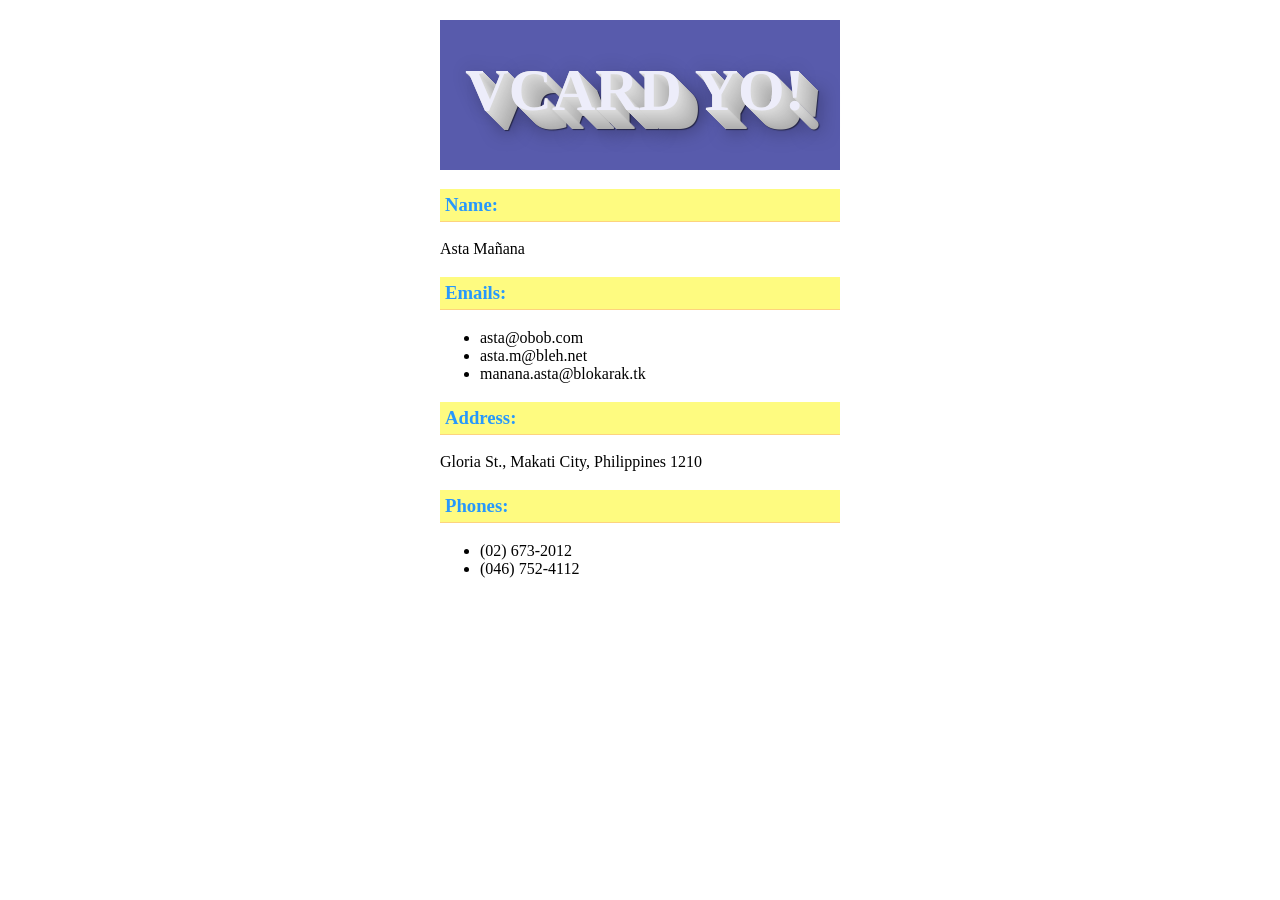
<file: vcard.html>
<!doctype html>
<html lang="en">
<head>
    <meta charset="UTF-8">
    <title>Vcard</title>
    <link rel="stylesheet" href="vcard.css" />
</head>
<body>
    
    <div id="vcard" class="vcard">
        <h2 class="main-title" id="main-title">Vcard Yo!</h2>
        <div id="name" class="name">
            <h3 class="property-title">Name: </h3>
            <span id="first-name"></span> <span id="last-name"></span>
        </div>
        <div id="emails">
            <h3 class="property-title">Emails: </h3>
            <ul>
                <li id="email-1"></li>
                <li id="email-2"></li>
                <li id="email-3"></li>
            </ul>
        </div>
        <div id="address">
            <h3 class="property-title">Address: </h3>
            <span id="street"></span>, <span id="city"></span>, <span id="country"></span> <span id="postal-code"></span>
        </div>
        <div id="phones">
            <h3 class="property-title">Phones: </h3>
            <ul>
                <li id="phone-1">
                    (<span id="phone-1-area-code"></span>) <span id="phone-1-line-number"></span>
                </li>
                <li id="phone-2">
                    (<span id="phone-2-area-code"></span>) <span id="phone-2-line-number"></span>
                </li>
            </ul>
        </div>
    </div>

    <script src="vcard.js"></script>
</body>
</html>
</file>
<file: vcard.css>
body { background-color: #FFFFFF; margin: 0 auto; }
.vcard {
    margin: 0 auto;
    width: 400px;
}
.main-title {

    cursor: pointer;

    margin: 20px 0 0 0;
    text-align: center;
    padding: 40px 20px 50px 10px;
    background-color: #585BAC;
    font-family: Garamond, serif;
    line-height: 1em;
    color: #EDEDFA;
    font-weight:bold;
    font-size: 60px;
    text-transform: uppercase;
    text-shadow:0px 0px 0 rgb(220,220,220),1px 1px 0 rgb(217,217,217),2px 2px 0 rgb(215,215,215),3px 3px 0 rgb(213,213,213),4px 4px 0 rgb(210,210,210),5px 5px 0 rgb(208,208,208),6px 6px 0 rgb(205,205,205),7px 7px 0 rgb(203,203,203),8px 8px 0 rgb(201,201,201),9px 9px 0 rgb(198,198,198),10px 10px 0 rgb(196,196,196),11px 11px 0 rgb(194,194,194),12px 12px 0 rgb(191,191,191),13px 13px 0 rgb(189,189,189),14px 14px 0 rgb(186,186,186),15px 15px 0 rgb(184,184,184),16px 16px 0 rgb(182,182,182),17px 17px 0 rgb(179,179,179),18px 18px 0 rgb(177,177,177), 19px 19px 0 rgb(175,175,175),20px 20px 19px rgba(0,0,0,0.6),20px 20px 1px rgba(0,0,0,0.5),0px 0px 19px rgba(0,0,0,.2);
}

.property-title {
    background-color: #FEFB80;
    padding: 5px;
    color: #2798FC;
    border-bottom: 1px solid #FDD37E;
}
</file>
